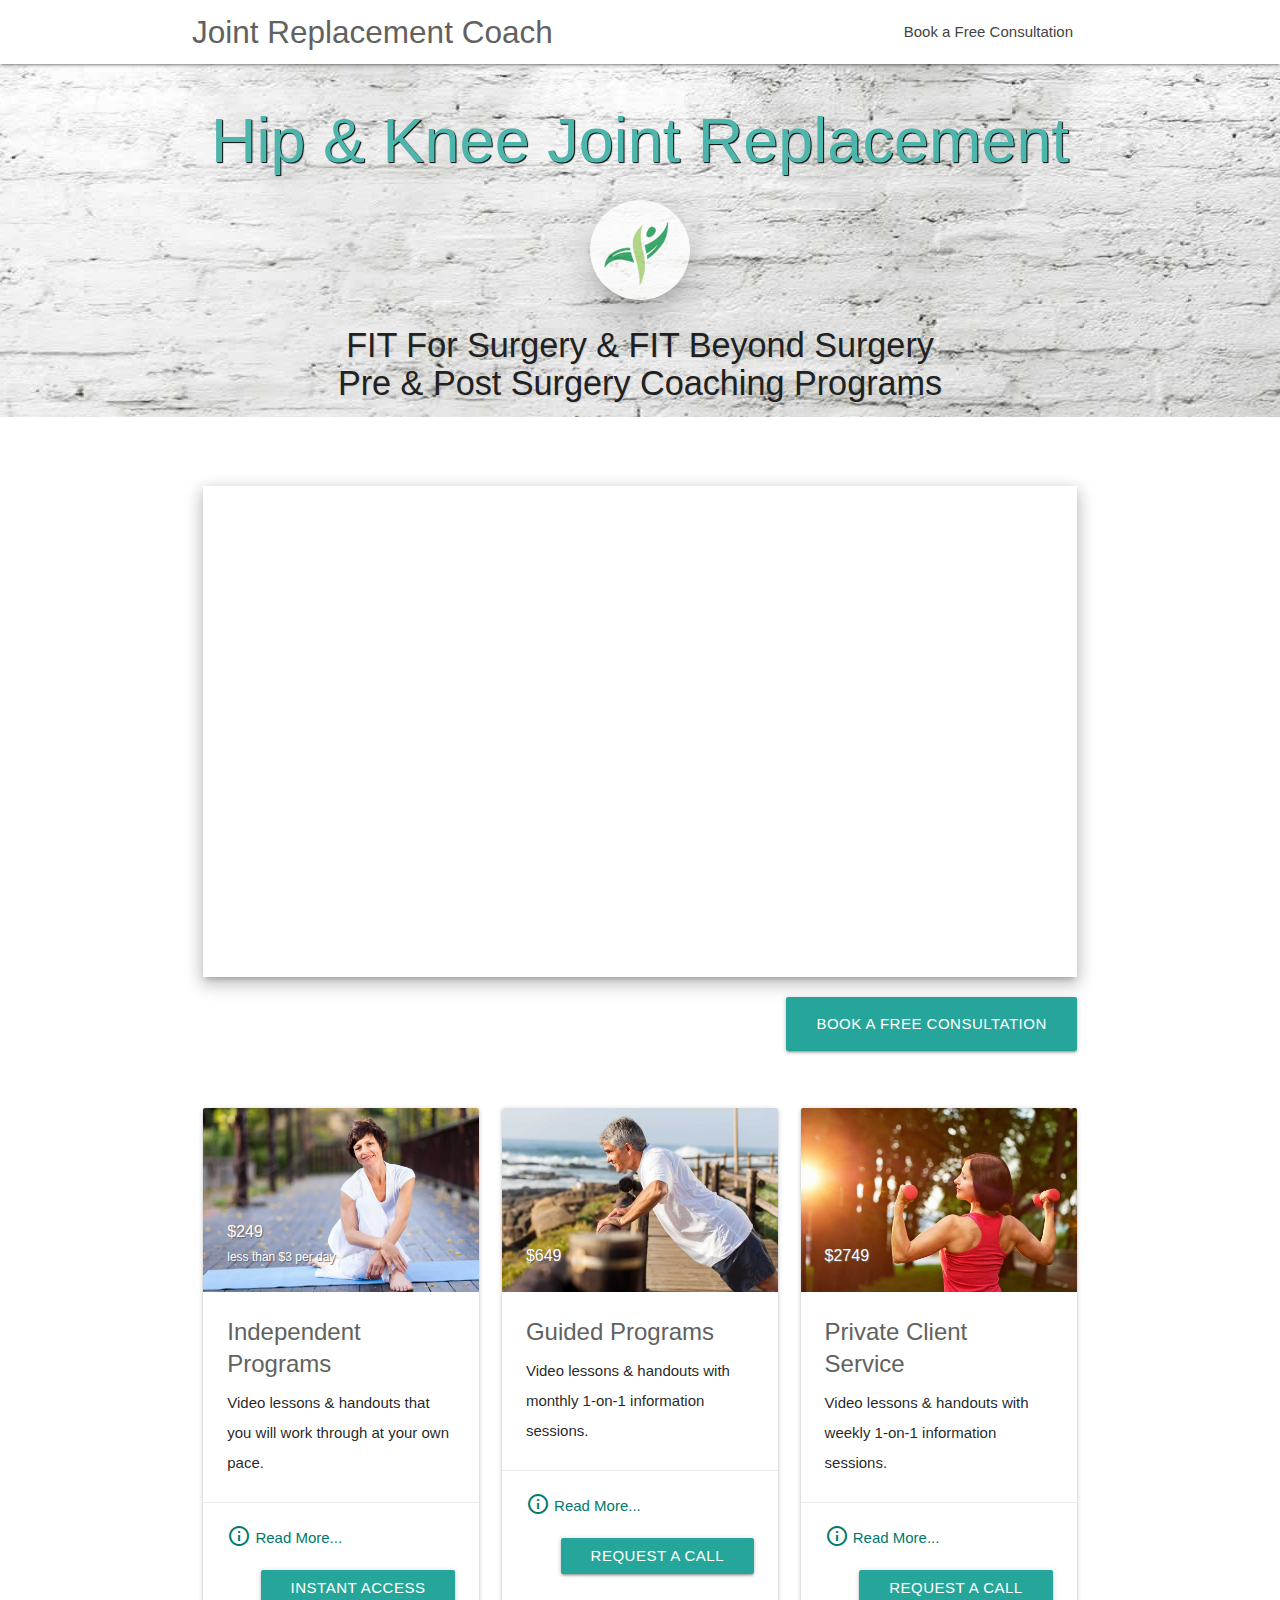
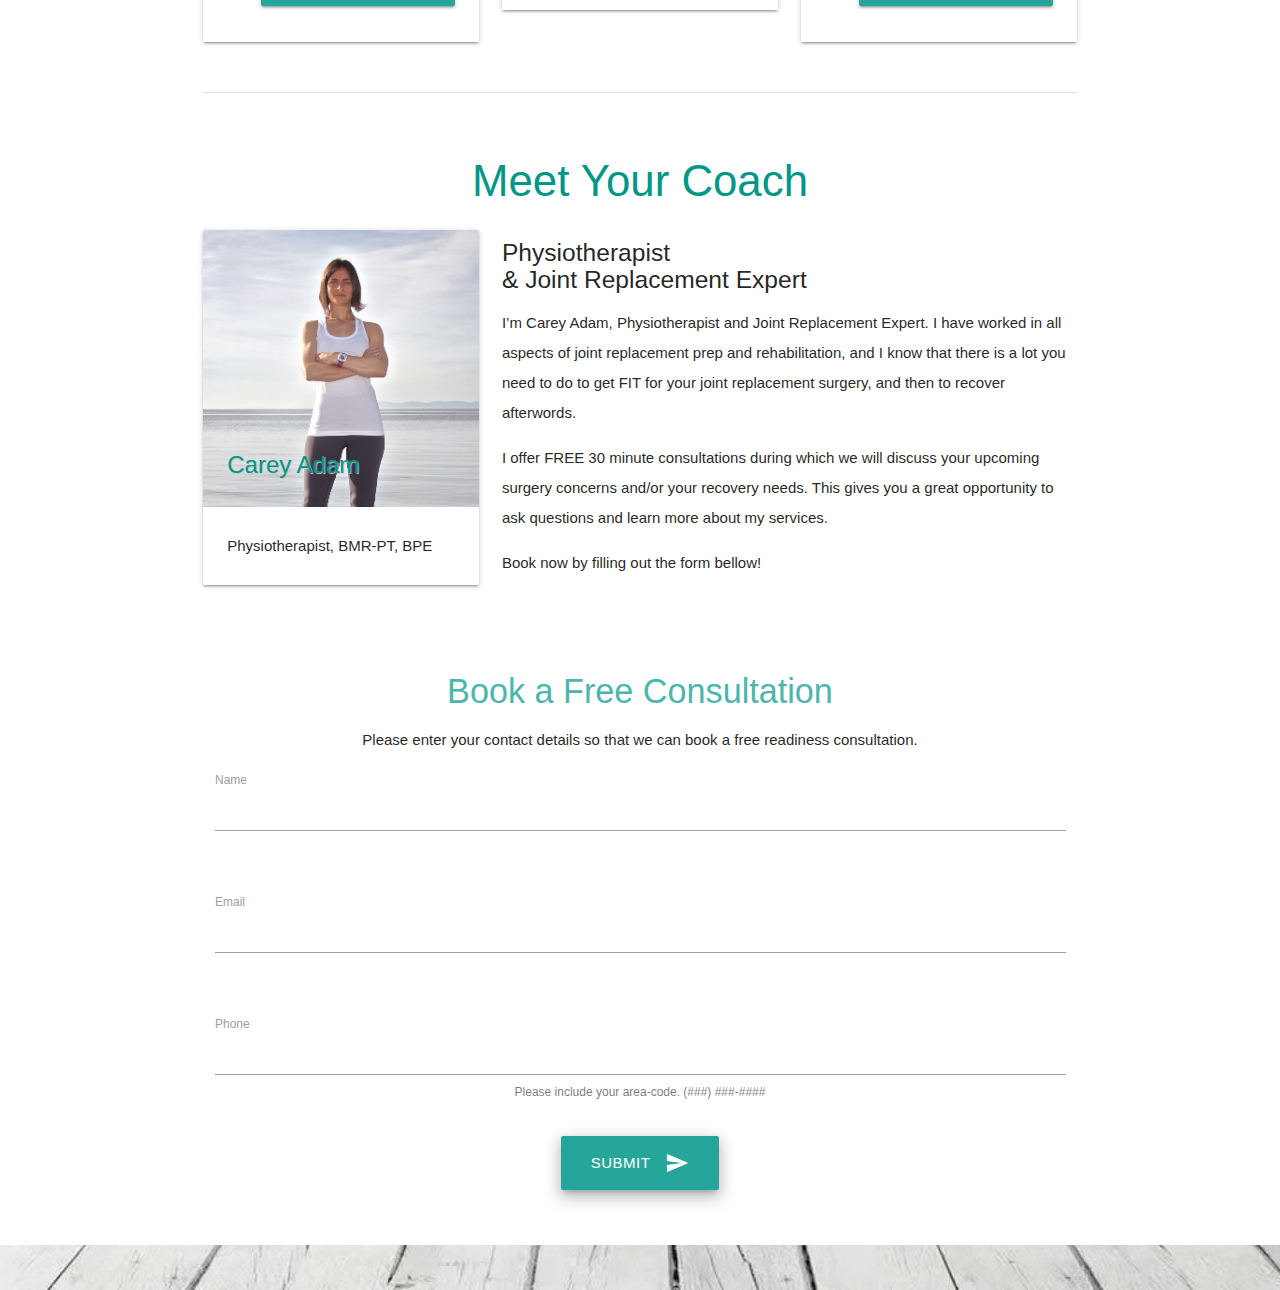
<file: index.html>
<!DOCTYPE html>
<html lang="en">
<head>
    <!-- Global site tag (gtag.js) - Google Analytics -->
    <script async src="//www.googletagmanager.com/gtag/js?id=UA-64589781-2"></script>
    <script>
      window.dataLayer = window.dataLayer || [];

      function gtag() {
        dataLayer.push(arguments);
      }

      gtag('js', new Date());

      gtag('config', 'UA-64589781-2');
    </script>

    <meta name="google-site-verification" content="zsHbN4vPL_d04l3vYMLLlVe3iJiFvTnxfWDkmq3s1cw"/>

    <meta http-equiv="Content-Type" content="text/html; charset=UTF-8"/>
    <meta name="viewport" content="width=device-width, initial-scale=1"/>

    <!-- CSS  -->
    <link href="//fonts.googleapis.com/icon?family=Material+Icons" rel="stylesheet">
    <link href="/css/materialize.css" type="text/css" rel="stylesheet" media="screen,projection"/>
    <link href="/css/style.css?34" type="text/css" rel="stylesheet" media="screen,projection"/>

    <link rel="apple-touch-icon" sizes="57x57" href="/icons/apple-icon-57x57.png">
    <link rel="apple-touch-icon" sizes="60x60" href="/icons/apple-icon-60x60.png">
    <link rel="apple-touch-icon" sizes="72x72" href="/icons/apple-icon-72x72.png">
    <link rel="apple-touch-icon" sizes="76x76" href="/icons/apple-icon-76x76.png">
    <link rel="apple-touch-icon" sizes="114x114" href="/icons/apple-icon-114x114.png">
    <link rel="apple-touch-icon" sizes="120x120" href="/icons/apple-icon-120x120.png">
    <link rel="apple-touch-icon" sizes="144x144" href="/icons/apple-icon-144x144.png">
    <link rel="apple-touch-icon" sizes="152x152" href="/icons/apple-icon-152x152.png">
    <link rel="apple-touch-icon" sizes="180x180" href="/icons/apple-icon-180x180.png">
    <link rel="icon" type="image/png" sizes="192x192" href="/icons/android-icon-192x192.png">
    <link rel="icon" type="image/png" sizes="32x32" href="/icons/favicon-32x32.png">
    <link rel="icon" type="image/png" sizes="96x96" href="/icons/favicon-96x96.png">
    <link rel="icon" type="image/png" sizes="16x16" href="/icons/favicon-16x16.png">
    <link rel="manifest" href="/icons/manifest.json">
    <meta name="msapplication-TileColor" content="#ffffff">
    <meta name="msapplication-TileImage" content="/icons/ms-icon-144x144.png">
    <meta name="theme-color" content="#ffffff">

    <title>Joint Replacement Coach</title>
    <meta name="keywords"
          content="joint replacement, hip replacement, knee replacement, joint replacement surgery, hip replacement surgery, knee replacement surgery, recovering from joint replacement surgery, recovering from hip replacement surgery, recovering from knee replacement surgery">
    <meta name="description="
          content="Joint Replcement Coach provides both Pre and Post Surgery information for patients.  Carey Adam is a Physiotherapist and Joint Replacement Specialist with over 12 years experience.  The courses offered through the Joint Replacement Coach website guide patients to much better recoveries.">

    <script type="application/ld+json">
{
  "@context": "http://schema.org",
  "@type": "ItemList",
  "itemListElement": [
    {
    "position":1,
    "url":"https://JointReplacementCoach.com#independent-programs",
  "@context": "http://schema.org",
  "@type": "Course",
  "image": "https://JointReplacementCoach.com/theme/wall2/Package_1.jpg",
  "name": "Independent Programs",
  "description": "Video lessons handouts for joint replacement patients that you will work through at your own pace.",
  "provider": {
    "@type": "Website",
    "name": "Joint Replacement Coach",
    "sameAs": "https://JointReplacementCoach.com"
  },
  "author": {
    "@type":"Person",
    "name":"Carey Adam"
  }
},
{
    "position":2,
    "url":"https://JointReplacementCoach.com#guided-programs",
  "@context": "http://schema.org",
  "@type": "Course",
    "image":"https://JointReplacementCoach.com/theme/wall2/Package_2.jpg",
  "name": "Guided Programs",
  "description": "Video lessons and handouts with monthly 1-on-1 information sessions for joint replacement patients.",
  "provider": {
    "@type": "Website",
    "name": "Joint Replacement Coach",
    "sameAs": "https://JointReplacementCoach.com"
  },
  "author": {
    "@type":"Person",
    "name":"Carey Adam"
  }
},
{
    "position":3,
    "url":"https://JointReplacementCoach.com#private-client-service",
  "@context": "http://schema.org",
  "@type": "Course",
   "image":"https://JointReplacementCoach.com/theme/wall2/Package_3.jpg",
  "name": "Private Client Service",
  "description": "Video lessons and handouts with weekly 1-on-1 information sessions for joint replacement patients.",
  "provider": {
    "@type": "Website",
    "name": "Joint Replacement Coach",
    "sameAs": "https://JointReplacementCoach.com"
  },
  "author": {
    "@type":"Person",
    "name":"Carey Adam"
  }
}
  ]
}




    </script>

    <script type="application/ld+json">
{
  "@context": "http://schema.org",
  "@type": "Person",
  "name": "Carey Adam",
  "url": "https://JointReplacementCoach.com",
  "sameAs": [
    "https://www.facebook.com/jointreplacementcoach/"
  ]
}




    </script>

</head>
<body>

<!-- start page -->

<div id="banner" class="bg-brick">
    <nav class="white" role="navigation">
        <div class="nav-wrapper container">
            <a id="logo-container" href="#" class="brand-logo hide-on-med-and-down grey-text text-darken-2 light">Joint
                Replacement Coach</a>

            <ul class="right hide-on-med-and-down">
                <!--<li><a href="#" onclick="slowScrollTo('#programs')">Programs</a></li>
                <li><a href="#" onclick="slowScrollTo('#video')">Information</a></li>-->
                <li><a href="#" onclick="slowScrollTo('#call')">Book a Free Consultation</a></li>
            </ul>

            <ul id="nav-mobile" class="sidenav">
                <li>
                    <div class="text-center center">
                        <img id="mobileBannerLogo" src="/media/Logos/VectorCharacter_WhiteBackground_128x128.png"
                             class="responsive-img circle">
                    </div>
                </li>
                <li>
                    <div class="divider"></div>
                </li>
                <!--<li><a href="#" onclick="slowScrollTo('#programs')">Programs</a></li>-->
                <!--<li><a href="#" onclick="slowScrollTo('#video')">Information</a></li>-->
                <li><a href="#" onclick="slowScrollTo('#call')">Book a Free Consultation</a></li>
            </ul>
            <a href="#" data-target="nav-mobile" class="sidenav-trigger button-collapse">
                <i class="material-icons">menu</i>
            </a>
        </div>
    </nav>

    <div class="container">
        <h1 class="header center teal-text text-lighten-2 readable-on-dark">Hip &amp; Knee Joint
            Replacement</h1>
        <div class="center">
            <img id="bannerLogo" src="/media/Logos/VectorCharacter_WhiteBackground_128x128.png"
                 class="responsive-img circle z-depth-5 hide-on-med-and-down">
            <h4 class="header col s12 grey-text text-darken-4 readable-on-bright no-buffer">
                FIT For Surgery
                &amp;
                FIT Beyond Surgery
            </h4>
            <h4 class="header col s12 grey-text text-darken-4 readable-on-bright no-buffer">
                Pre &amp; Post Surgery Coaching Programs
            </h4>
        </div>
    </div>
</div>

<div class="no-pad-bot bg-color">
    <div class="container">
        <div class="section">
            <div class="row">

                <a name="joint-replacement"></a>
                <a name="hip-replacement"></a>
                <a name="knee-replacement"></a>
                <a name="joint-replacement-surgery"></a>
                <a name="hip-replacement-surgery"></a>
                <a name="knee-replacement-surgery"></a>
                <a name="recovering-from-joint-replacement-surgery"></a>
                <a name="recovering-from-hip-replacement-surgery"></a>
                <a name="recovering-from-knee-replacement-surgery"></a>

<!--                <div class="col s12 m12 l12 xl12 text-darken-4 flow-text">
                    <i class="material-icons grey-text">question_answer</i>
                    &lt;!&ndash;<h5 class="teal-text">Are You Waiting for Hip or Knee<br/>Joint Replacement Surgery?</h5>
                    <h5 class="teal-text">Feeling like you could be<br/>doing more to prepare?</h5>&ndash;&gt;
                </div>-->

                <div id="video" class="col s12 m12 l12 xl12">
                    <h5 class="teal-text text-lighten-2">&nbsp;</h5>
                    <div class="video-container z-depth-3">
                        <iframe src="//www.youtube.com/embed/GoBobhYObXg?rel=0&controls=0&showinfo=0"
                                frameborder="0"
                                enablejsapi=1
                                allowfullscreen></iframe>
                    </div>
                </div>

            </div>

            <div class="row">
                <div class="col s12 m12 l12 xl12">
                    <a class="btn btn-large waves-effect waves-light right" href="#" onclick="slowScrollTo('#call')">Book a Free Consultation</a>
                </div>
            </div>
        </div>

        <div id="programs" class="section">
            <div class="row">

                <div class="col s12 m6 l6 xl4">
                    <div class="card sticky-action hoverable">
                        <div class="card-image waves-effect waves-block waves-light">
                            <img class="activator" src="/theme/wall2/Package_1.jpg">
                            <span class="card-title readable price">$249<br/><span class="price-hint">less than $3 per day</span></span>
                        </div>
                        <div class="card-content">
                            <a name="independent-programs"></a>
                            <span class="card-title activator grey-text text-darken-2">Independent Programs</span>
                            <p>Video lessons &amp; handouts that you will work through at your own pace.</p>
                        </div>
                        <div class="card-action">
                            <div class="row">
                                <div class="col s12 m12 l12 xl12">
                                    <span onclick="trackMoreInfoClick('Independent Programs')"
                                          class="read-more activator teal-text text-darken-2">
                                        <i class="material-icons">info_outline</i>
                                        Read More...
                                    </span>
                                </div>
                            </div>

                            <div class="row">
                                <div class="col s12 m12 l12 xl12">

                                    <button id="stripeButton" class="right btn waves-effect waves-light">Instant
                                        Access
                                    </button>
                                    <button id="stripeProcessing" style="display: none;"
                                            data-target="stripeProcessingModal"
                                            class="modal-trigger right btn pulse yellow">Processing...
                                    </button>
                                    <button id="stripeSuccess" style="display: none;"
                                            data-target="stripeSuccessModal"
                                            class="modal-trigger right btn pulse blue">Success
                                    </button>
                                </div>
                            </div>

                        </div>
                        <div class="card-reveal">
                        <span class="card-title grey-text text-darken-2">
                            <i class="material-icons right">close</i>
                            Independent Programs
                        </span>
                            <ul class="check-list">
                                <li><span><i class="material-icons teal-text">check</i></span>
                                    <p>Video lessons &amp; handouts that you will work through at your own
                                        pace.</p>
                                </li>
                                <li><span><i class="material-icons teal-text">check</i></span>
                                    <p>Weekly emails to keep you on track and FIT for Surgery.</p></li>
                                <li><span><i class="material-icons teal-text">check</i></span>
                                    <p>Lifetime access program content.</p></li>
                                <li><span><i class="material-icons teal-text">check</i></span>
                                    <p>Upgrade to the Guided Program at any time.</p></li>
                            </ul>
                        </div>
                    </div>
                </div>

                <div class="col s12 m6 l6 xl4">
                    <div class="card sticky-action hoverable">
                        <div class="card-image waves-effect waves-block waves-light">
                            <img class="activator" src="/theme/wall2/Package_2.jpg">
                            <span class="card-title readable price">$649</span>
                        </div>
                        <div class="card-content">
                            <a name="guided-programs"></a>
                            <span class="card-title activator grey-text text-darken-2">Guided Programs</span>
                            <p>Video lessons &amp; handouts with<br/>monthly 1-on-1 information sessions.</p>
                        </div>
                        <div class="card-action">

                            <div class="row">
                                <div class="col s12 m12 l12 xl12">
                                    <span onclick="trackMoreInfoClick('Guided Programs')"
                                          class="read-more activator teal-text text-darken-2">
                                        <i class="material-icons">info_outline</i>
                                        Read More...
                                    </span>
                                </div>
                            </div>

                            <div class="row">
                                <div class="col s12 m12 l12 xl12">
                                    <button onclick="slowScrollTo('#call')"
                                            class="right btn waves-effect waves-light">
                                        Request a Call
                                    </button>
                                </div>
                            </div>

                        </div>
                        <div class="card-reveal">
                        <span class="card-title grey-text text-darken-2">
                            <i class="material-icons right">close</i>
                            Guided Programs
                            </span>
                            <ul class="check-list">
                                <li><span><i class="material-icons teal-text">check</i></span>
                                    <p>60 Minute initial discovery call</p></li>
                                <li><span><i class="material-icons teal-text">check</i></span>
                                    <p>Monthly 1-on-1 coaching calls</p></li>
                                <li><span><i class="material-icons teal-text">check</i></span>
                                    <p>Video lessons &amp; handouts that you will work through at your own
                                        pace.</p>
                                </li>
                                <li><span><i class="material-icons teal-text">check</i></span>
                                    <p>Weekly emails to keep you on track and FIT for Surgery.</p></li>
                                <li><span><i class="material-icons teal-text">check</i></span>
                                    <p>Lifetime access program content.</p></li>
                                <li>
                                    <div class="divider"></div>
                                </li>
                                <li><span><i class="material-icons teal-text">do_not_disturb_alt</i></span>
                                    <p>Availability is limited.<br/>Please <a href="#"
                                                                              onclick="slowScrollTo('#call')">Contact
                                        Us</a> to enquire.</p></li>
                            </ul>
                        </div>
                    </div>
                </div>

                <div class="col m12 l12 xl4">
                    <div class="card sticky-action hoverable">
                        <div class="card-image waves-effect waves-block waves-light">
                            <img class="activator" src="/theme/wall2/Package_3.jpg">
                            <span class="card-title readable price">$2749</span>
                        </div>
                        <div class="card-content">
                            <a name="private-client-service"></a>
                            <span class="card-title activator grey-text text-darken-2">Private Client Service</span>
                            <p>Video lessons &amp; handouts with<br/>weekly 1-on-1 information sessions.</p>
                        </div>
                        <div class="card-action">
                            <div class="row">
                                <div class="col s12 m12 l12 xl12">
                                    <span onclick="trackMoreInfoClick('Private Client Service')"
                                          class="read-more activator teal-text text-darken-2">
                                        <i class="material-icons">info_outline</i>
                                        Read More...
                                    </span>
                                </div>
                            </div>

                            <div class="row">
                                <div class="col s12 m12 l12 xl12">
                                    <button onclick="slowScrollTo('#call')"
                                            class="right btn waves-effect waves-light">
                                        Request a Call
                                    </button>
                                </div>
                            </div>
                        </div>
                        <div class="card-reveal">
                        <span class="card-title grey-text text-darken-2">
                            <i class="material-icons right">close</i>
                            Private Client
                            </span>
                            <ul class="check-list">
                                <li><span><i class="material-icons teal-text">check</i></span>
                                    <p>60 Minute initial discovery call</p></li>
                                <li><span><i class="material-icons teal-text">check</i></span>
                                    <p>Weekly 1-on-1 coaching calls</p></li>
                                <li><span><i class="material-icons teal-text">check</i></span>
                                    <p>Video lessons &amp; handouts that you will work through at your own
                                        pace.</p>
                                </li>
                                <li><span><i class="material-icons teal-text">check</i></span>
                                    <p>Weekly emails to keep you on track and FIT for Surgery.</p></li>
                                <li><span><i class="material-icons teal-text">check</i></span>
                                    <p>Lifetime access program content.</p></li>
                                <li>
                                    <div class="divider"></div>
                                </li>
                                <li><span><i class="material-icons teal-text">do_not_disturb_alt</i></span>
                                    <p>Availability is limited.<br/>Please <a href="#"
                                                                              onclick="slowScrollTo('#call')">Contact
                                        Us</a> to enquire.</p></li>
                            </ul>
                        </div>
                    </div>
                </div>

            </div>
        </div>

        <div class="row">
            <div class="col s12 m12 l12 xl12">
                <div class="divider"></div>
            </div>
        </div>


        <div id="bio" class="section">
            <div class="row">
                <div class="col s12 m12 l12 xl12 center">
                    <h3 class="teal-text">Meet Your Coach</h3>
                </div>

                <div class="col s12 m12 l4 xl4">
                    <div class="card">
                        <div class="card-image">
                            <img src="/media/Joint_Replacement_Physiotherapist.jpg"
                                 alt="Joint Replacement Physiotherapist: Carey Adam" class="responsive-img">
                            <span class="card-title teal-text readable-on-bright">Carey Adam</span>
                        </div>
                        <div class="card-stacked">
                            <div class="card-content">
                                <p>Physiotherapist, BMR-PT, BPE</p>
                            </div>
                        </div>
                    </div>
                </div>

                <div class="col s12 m12 l8 xl8">
                    <h5>Physiotherapist<br/>&amp; Joint Replacement Expert</h5>

                    <p>I’m Carey Adam, Physiotherapist and Joint Replacement Expert. I have worked
                        in all aspects of joint replacement prep and rehabilitation, and I know that
                        there is a lot you need to do to get  FIT for your joint replacement surgery,
                        and then to recover afterwords.</p>

                    <p>I offer FREE 30 minute consultations during which we will discuss your upcoming
                        surgery concerns and/or your recovery needs. This gives you a great opportunity to ask questions
                        and learn more about my services.</p>

                    <p>Book now by filling out the form bellow!</p>
                </div>

            </div>
        </div>

<!--
        <div class="row">
            <div class="col s12 m12 l12 xl12">
                <div class="divider"></div>
            </div>
        </div>
-->


        <div class="section">
            <div class="row">

                <div id="call" class="col s12 m12 l12 xl12 center">
                    <h4 class="teal-text text-lighten-2">Book a Free Consultation</h4>
                    <p id="callFormInstructions">Please enter your contact details so that we can book a free readiness consultation.</p>
                    <p id="callFormSuccess" style="display: none;" class="flow-text grey-text darken-3">Thank
                        you!
                        <br>We will
                        contact you shortly!</p>
                    <ul id="callFormErrors" style="display: none;" class="flow-text red-text">Sorry, an error
                        has
                        occurred.
                        Please double check your entries.
                    </ul>
                    <form id="callForm" class="col s12">

                        <div class="row">
                            <div class="input-field col s12">
                                <input id="name"
                                       name="name"
                                       placeholder=""
                                       required
                                       type="text"
                                       class="validate"
                                >
                                <label for="name">Name</label>
                                <span class="helper-text" data-error="required" data-success=""></span>
                            </div>
                        </div>

                        <div class="row">
                            <div class="input-field col s12">
                                <input id="email"
                                       name="email"
                                       placeholder=""
                                       required
                                       type="email"
                                       class="validate"
                                >
                                <label for="email">Email</label>
                                <span class="helper-text" data-error="required" data-success=""></span>
                            </div>
                        </div>

                        <div class="row">
                            <div class="input-field col s12">
                                <input id="phone"
                                       name="phone"
                                       placeholder=""
                                       required
                                       type="tel"
                                       class="validate"
                                >
                                <label for="phone">Phone</label>
                                <span class="helper-text" data-error="required" data-success="">Please include your area-code. (###) ###-####</span>
                            </div>
                        </div>

                        <div class="row">
                            <button class="btn btn-large waves-effect waves-light z-depth-3" type="submit"
                                    name="action">
                                Submit
                                <i class="material-icons right">send</i>
                            </button>
                        </div>

                    </form>
                </div>
            </div>
        </div>

    </div>
</div>

<div class="no-pad-bot bg-wood" style="height: 45px;"></div>

<!--<footer class="page-footer teal">
    <div class="no-pad-bot bg-wood" style="height: 45px;">
        <div class="container">
            <div id="secondaryNav" class="section">
                <div class="row center">

                    <div class="col s4">
                        <button onclick="slowScrollTo('#bio')" class="btn-floating btn-large"><i
                                class="large material-icons">face</i></button>
                        <h6 class="header col s12 grey-text text-darken-4 readable-on-bright">Meet&nbsp;Your<br/>Coach
                        </h6>
                    </div>

                    <div class="col s4">
                        <button onclick="slowScrollTo('#video')" class="btn-floating btn-large"><i
                                class="large material-icons">play_arrow</i></button>
                        <h6 class="header col s12 grey-text text-darken-4 readable-on-bright">Find&nbsp;Out<br/>More
                        </h6>
                    </div>

                    <div class="col s4">
                        <button onclick="slowScrollTo('#call')" class="btn-floating btn-large"><i
                                class="large material-icons">phone</i></button>
                        <h6 class="header col s12 grey-text text-darken-4 readable-on-bright">Book&nbsp;a&nbsp;Free<br/>Consultation
                        </h6>
                    </div>

                </div>
            </div>
        </div>
    </div>
    <div class="footer-copyright">
        <div class="container">
            &copy;Carey Adam
            <script>document.write(new Date().getFullYear())</script>
        </div>
    </div>
</footer>-->


<!-- end page -->

<div id="stripeProcessingModal" class="modal">
    <div class="modal-content">
        <h4 class="blue-text">Processing</h4>
        <div class="flow-text">
            <p>Please wait while we process your payment.</p>
        </div>
    </div>
    <div class="modal-footer">
        <a href="#!" class="modal-action modal-close waves-effect waves-green btn-flat">Close</a>
    </div>
</div>

<div id="stripeSuccessModal" class="modal">
    <div class="modal-content">
        <h4 class="blue-text">Success</h4>
        <div class="flow-text">
            <p>You are now registered for the Independant Program. Please <span
                    class="blue-text"><em>check your email</em></span> for further information. A message will arrive
                within a few minutes.</p>
        </div>
    </div>
    <div class="modal-footer">
        <a href="#!" class="modal-action modal-close waves-effect waves-green btn-flat">Close</a>
    </div>
</div>

<div id="stripeErrorModal" class="modal">
    <div class="modal-content">
        <h4 class="red-text">Card Error</h4>
        <div class="flow-text">
            <p>Our credit card processor responded with the following information:<b id="ccError"></b></p>
            <p id="stripeErrorMessage" class="red-text"></p>
            <p>We were unable to process your registration.
                <br/>Please try again or
                <a href="#" onclick="slowScrollTo('#call')" class="modal-action modal-close">request a call</a>
                for assistance.</p>
        </div>
    </div>
    <div class="modal-footer">
        <a href="#!" class="modal-action modal-close waves-effect waves-green btn-flat">Close</a>
    </div>
</div>

<!--  Scripts-->
<script src="//code.jquery.com/jquery-2.1.1.min.js"></script>
<script src="/js/materialize.js"></script>
<script src="/js/init.js"></script>
<script src="//checkout.stripe.com/checkout.js"></script>
<script>
  var api_url = (location.hostname.indexOf('.test') !== - 1) ? '//api.jointreplacementcoach.test' : '//api.jointreplacementcoach.com';

  //start stripe
  $('#stripeProcessingModal').modal();
  $('#stripeSuccessModal').modal();
  $('#stripeErrorModal').modal();

  var handler = StripeCheckout.configure({
    key: (location.hostname.indexOf('.test') !== - 1) ? 'pk_test_YjQRtwzef6blbmbPUXgYzB6v' : 'pk_live_v8dJSo0uTsQ46hSfklVKC2sY',
    image: "//s3.amazonaws.com/stripe-uploads/acct_16CLF5JNCZzjk9iBmerchant-icon-1434124749252-Stripe-128x128.png",
    locale: 'auto',
    token: function (token) {
      // You can access the token ID with `token.id`.
      // Get the token ID to your server-side code for use.

      $("#stripeButton").hide();
      $("#stripeProcessing").show();

      gtag('event', 'add_payment_info');

      $.post(api_url + "/api/stripe-purchase", {token: token.id, package: 'independent'})
        .done(function (response) {
          $("#stripeProcessing").hide();
        })
        .success(function (response) {

          $("#stripeSuccess").show();
          $("#stripeSuccessModal").modal('open');

          gtag('event', 'purchase', {
            event_category: 'ecommerce',
            transaction_id: response.transaction_id,
            event_label: 'Independent Program',
            value: 8.30
          });

        })
        .fail(function (response) {
          var data = JSON.parse(response.responseText);
          var message = data.message;


          $("#ccError").text(message);
          $("#stripeErrorModal").modal('open');
          $("#stripeProcessing").hide();
          $("#stripeButton").show();

          gtag('event', 'payment_failed', {
            event_category: 'ecommerce',
            description: message,
            fatal: false
          });

        });

    }
  });

  document.getElementById('stripeButton').addEventListener('click', function (e) {
    // Open Checkout with further options:
    handler.open({
      name: 'Joint Replacement Coach',
      description: 'Independent Program',
      amount: 24900,

      //custom
      allowRememberMe: false,
      currency: 'USD'
    });

    gtag('event', 'begin_checkout', {
      content_type: 'stripe',
      event_label: 'Independent Program'
    });

    e.preventDefault();
  });

  // Close Checkout on page navigation:
  window.addEventListener('popstate', function () {
    handler.close();
  });

  //end stripe

  function slowScrollTo(selector) {
    $('body,html').animate({
      scrollTop: $(selector).offset().top
    }, 1000);

    $('.sidenav').sidenav('close');
  }

  $("#callForm").submit(function (event) {
    $("#callFormErrors").hide();

    var form_data = {};
    var inputs = $("#callForm :input");
    $.map(inputs, function (x, y) {
      form_data[x.name] = $(x).val();
    });

    $.post(api_url + "/api/contact", form_data)
      .done(function () {
        $("#callFormInstructions").hide();
        $("#callForm").hide();
        $("#callFormSuccess").show();

        gtag('event', 'generate_lead', {
          content_type: 'form-fill',
          event_label: 'free 30 minute consult'
        });

      })
      .fail(function () {
        $("#callFormErrors").show();
        gtag('event', 'user_error', {
          event_category: 'errors',
          content_type: 'form-fill',
          event_label: 'free 30 minute consult'
        });
      });

    event.preventDefault();
  });

  function trackMoreInfoClick(label) {
    gtag('event', 'view_item', {
      'content_type': 'info-box',
      'event_label': label
    });
  }
</script>

<script>
  // This is a modified video tracking script which was originally developed by CardinalPath.com
  //enable the JavaScript API for an embedded player
  for(var e = document.getElementsByTagName("iframe"), x = e.length; x --;)
    if(/youtube.com\/embed/.test(e[x].src))
      if(e[x].src.indexOf('enablejsapi=') === - 1)
        e[x].src += (e[x].src.indexOf('?') === - 1 ? '?' : '&') + 'enablejsapi=1';

  var gtmYTListeners = []; // support multiple players on the same page
  // attach our YT listener once the API is loaded
  function onYouTubeIframeAPIReady() {
    for(var e = document.getElementsByTagName("iframe"), x = e.length; x --;){
      if(/youtube.com\/embed/.test(e[x].src)){
        gtmYTListeners.push(new YT.Player(e[x], {
          events: {
            onStateChange: onPlayerStateChange,
            onError: onPlayerError
          }
        }));
        YT.gtmLastAction = "p";
      }
    }
  }

  // listen for play, pause and end states
  // also report % played every second
  function onPlayerStateChange(e) {
    e["data"] == YT.PlayerState.PLAYING && setTimeout(onPlayerPercent, 1000, e["target"]);
    var video_data = e.target["getVideoData"](),
      label = video_data.title;
    // Get title of the current page
    var pageTitle = document.title;
    if(e["data"] == YT.PlayerState.PLAYING && YT.gtmLastAction == "p"){

      gtag('event', 'video_play', {
        event_category: 'youtube',
        event_label: video_data.title
      });

      YT.gtmLastAction = "";
    }
    if(e["data"] == YT.PlayerState.PAUSED){

      gtag('event', 'video_paused', {
        event_category: 'youtube',
        event_label: video_data.title
      });

      YT.gtmLastAction = "p";
    }

  }

  // catch all to report errors through the GTM data layer
  // once the error is exposed to GTM, it can be tracked in UA as an event!
  function onPlayerError(e) {
//    dataLayer.push({
//      'event': 'error',
//      'eventCategory': 'Youtube Videos',
//      'eventAction': 'GTM',
//      'eventLabel': "youtube:" + e["target"]["src"] + "-" + e["data"]
//    })

    gtag('event', 'video_error', {
      event_category: 'youtube',
      event_label: "youtube:" + e["target"]["src"] + "-" + e["data"]
    });

  }

  // report the % played if it matches 0%, 25%, 50%, 75% or completed
  function onPlayerPercent(e) {
    if(e["getPlayerState"]() == YT.PlayerState.PLAYING){
      var t = e["getDuration"]() - e["getCurrentTime"]() <= 1.5 ? 1 : (Math.floor(e["getCurrentTime"]() / e

        ["getDuration"]() * 4) / 4).toFixed(2);
      if(! e["lastP"] || t > e["lastP"]){
        var video_data = e["getVideoData"](),
          label = video_data.title;
        // Get title of the current page
        var pageTitle = document.title;
        e["lastP"] = t;
        label = t * 100 + "% " + video_data.title;
//        dataLayer.push({
//          'event': 'youtube',
//          'eventCategory': 'Youtube Videos',
//          'eventAction': pageTitle,
//          'eventLabel': label
//        })

        gtag('event', 'video_progress_' + t * 100 + '%', {
          event_category: 'youtube',
          event_label: label
        });
      }
      e["lastP"] != 1 && setTimeout(onPlayerPercent, 1000, e);
    }
  }

  // load the Youtube JS api and get going
  var j = document.createElement("script"),
    f = document.getElementsByTagName("script")[0];
  j.src = "//www.youtube.com/iframe_api";
  j.async = true;
  f.parentNode.insertBefore(j, f);
</script>

</body>
</html>
</file>
<file: css/style.css>
/* Custom Stylesheet */
/**
 * Use this file to override Materialize files so you can update
 * the core Materialize files in the future
 *
 * Made By MaterializeCSS.com
 */

.bg-brick{
  background-image: url("/theme/wall2/Parallax.jpg");
  background-position: center top;
  background-repeat: no-repeat;
}

.bg-wood{
  background-image: url("/theme/wall2/Parallax.jpg");
  background-position: center bottom;
  background-repeat: no-repeat;
}

.bg-color{
  background-color: white;
}

nav ul a,
nav .brand-logo {
  color: #444;
}

p {
  line-height: 2rem;
}

#banner{
  padding-bottom: 15px;
}

.button-collapse {
  color: #26a69a;
}

.parallax-container {
  min-height: 380px;
  line-height: 0;
  height: auto;
  color: rgba(255,255,255,.9);
}
  .parallax-container .section {
    width: 100%;
  }

@media only screen and (max-width : 992px) {
  .parallax-container .section {
    position: absolute;
    top: 40%;
  }
  #index-banner .section {
    top: 10%;
  }
}

@media only screen and (max-width : 600px) {
  #index-banner .section {
    top: 0;
  }
}

.icon-block {
  padding: 0 15px;
}
.icon-block .material-icons {
  font-size: inherit;
}

footer.page-footer {
  margin: 0;
}

.activator, .pointer{
  cursor: pointer;
}


.readable{
  text-shadow: 1px 1px 1px rgba(100, 100, 100, 1);
}
.readable-on-bright{
  text-shadow: 1px 1px 1px rgba(200, 200, 200, 1);
}
.readable-on-dark{
  text-shadow: 1px 1px 1px rgba(0, 0, 0, 1);
}

.no-buffer{
  margin: 0px !important;
  padding: 0px !important;
}
#bannerLogo{
  background-color: #ffffff;
  opacity: 0.75;
  margin-bottom: 20px;
}

#mobileBannerLogo{

}

.panel{
  padding: 15px;
  background-color: white;
  opacity: 0.90;
  -webkit-border-radius: 10px;
  -moz-border-radius: 10px;
  border-radius: 10px;
}

.check-list {
}

.check-list li {
  position: relative;
}

.check-list li p {
  padding: 0px 0px 0px 15px;
  margin: 0px 0px 5px 0px;
}

.check-list li span {
  position: absolute;
  left: -15px;
  top: +5px;
}

.btn-floating-label{
  margin-top: 15px;
}

.price{
  font-size: 16px !important;
}

.price .price-hint{
  font-size: 12px !important;
}

.read-more .material-icons{
  position: relative;
  top: +5px;
}
</file>
